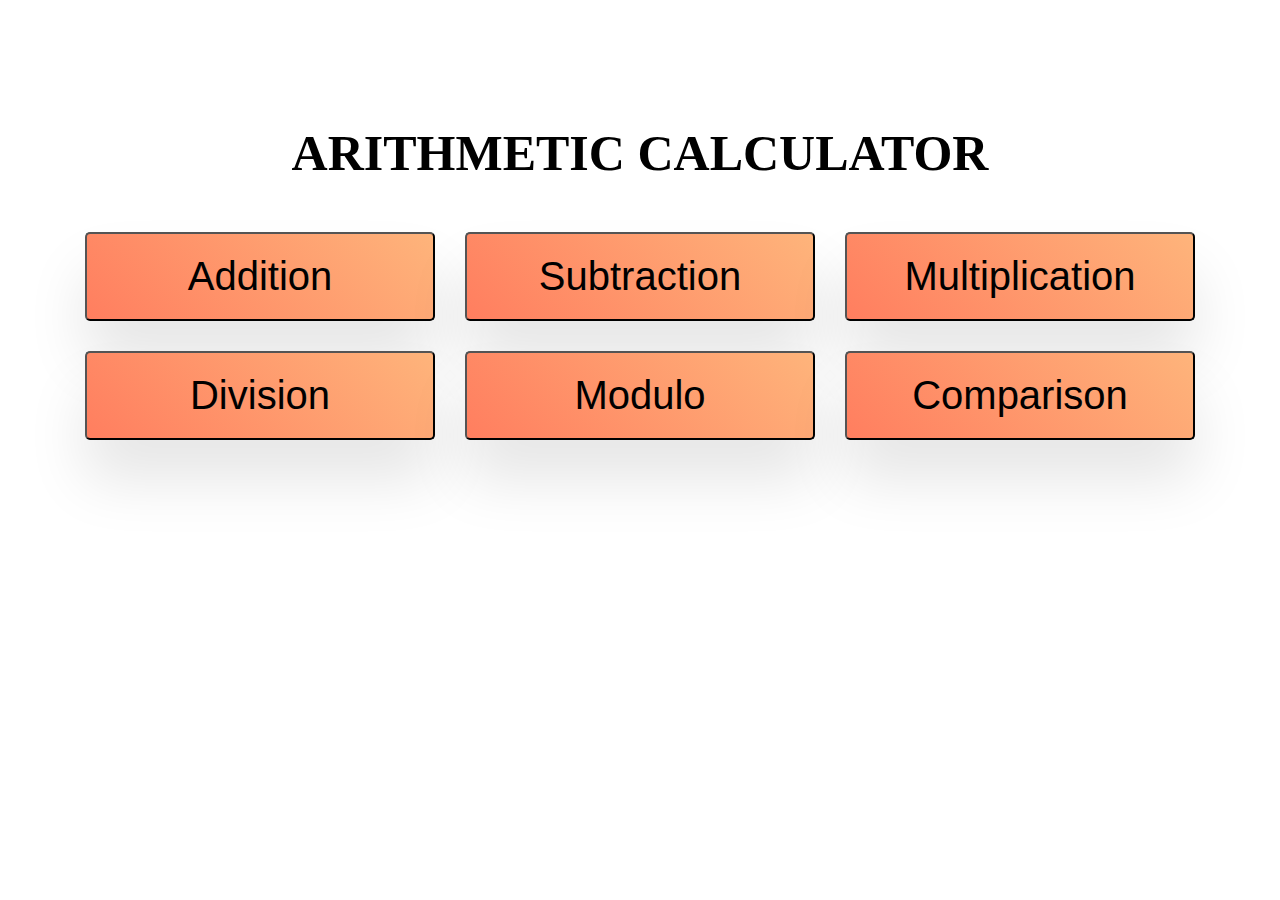
<file: index.html>
<!DOCTYPE html>
<html lang="en">
<head>
    <meta charset="UTF-8">
    <meta name="viewport" content="width=device-width, initial-scale=1.0">
    <title>Calculator</title>
    <link rel="stylesheet" href="homepage.css">
</head>
<body>
    <div id="container">
        <h1>ARITHMETIC CALCULATOR</h1>

        <div id="buttons">
           <div class="row">
               <button onclick="location.href='addition.html'" class="b1">Addition</button>
               <button onclick="location.href='subtraction.html'" class="b1">Subtraction</button>
               <button onclick="location.href='multiplication.html'" class="b1">Multiplication</button>
           </div>
           <div class="row">
               <button onclick="location.href='division.html'" class="b1">Division</button>
               <button onclick="location.href='./modulo/modulo.html'" class="b1">Modulo</button>
               <button onclick="location.href='./comparison/comparison.html'" class="b1">Comparison</button>
           </div>
        </div>
   
    </div>

   

</body>
</html>
</file>
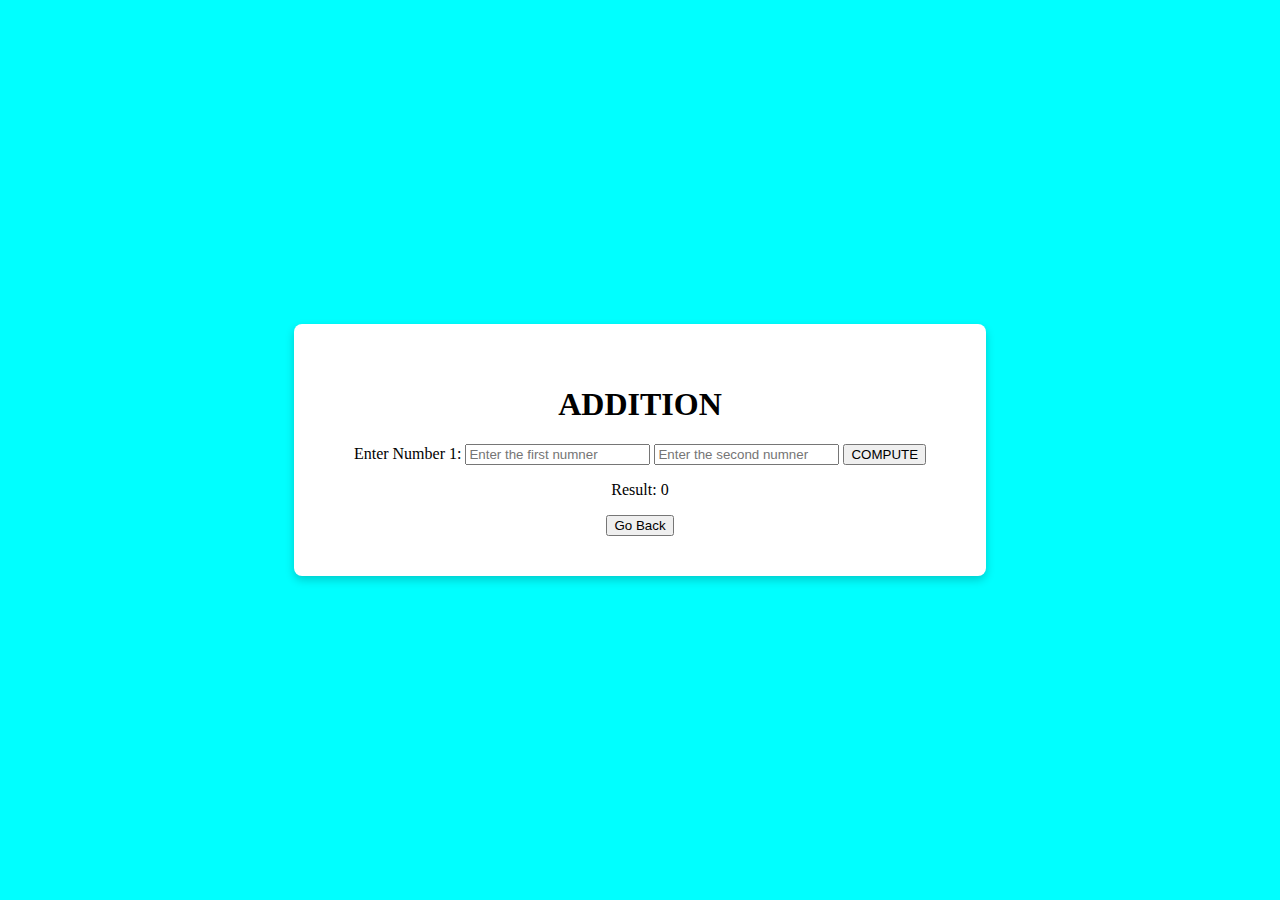
<file: addition.html>
<!DOCTYPE html>
<html lang="en">
<head>
    <meta charset="UTF-8">
    <meta name="viewport" content="width=device-width, initial-scale=1.0">
    <title>Addition</title>
    <link rel="stylesheet" href="style.css">
</head>
<body>
    <div id="container">
        <h1>ADDITION</h1>
        <label>Enter Number 1:</label>
        <input type="number" id="num1" placeholder="Enter the first numner">
        <input type="number" id="num2" placeholder="Enter the second numner">

        <button onclick="computeadd()">COMPUTE</button>
        <p id="result">Result: <span id="output">0</span></p>

        <button onclick="window.location.href='index.html'">Go Back</button>
    </div>
    
    <script src="app.js"></script>
</body>
</html>
</file>
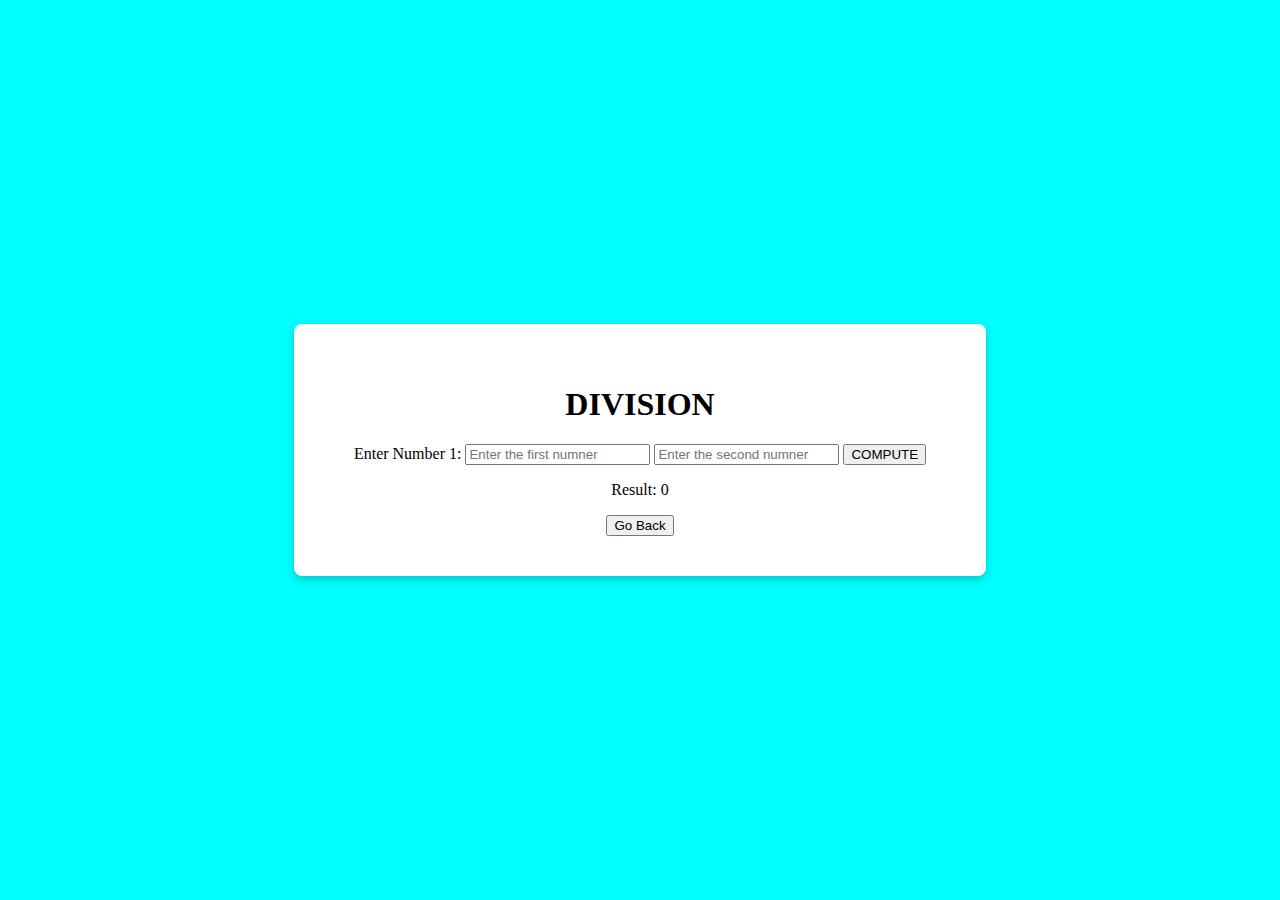
<file: division.html>
<!DOCTYPE html>
<html lang="en">
<head>
    <meta charset="UTF-8">
    <meta name="viewport" content="width=device-width, initial-scale=1.0">
    <title>Division</title>
    <link rel="stylesheet" href="style.css">
</head>
<body>
    <div id="container">
        <h1>DIVISION</h1>
        <label>Enter Number 1:</label>
        <input type="number" id="num1" placeholder="Enter the first numner">
        <input type="number" id="num2" placeholder="Enter the second numner">

        <button onclick="computediv()">COMPUTE</button>
        <p id="result">Result: <span id="output">0</span></p>

        <button onclick="window.location.href='index.html'">Go Back</button>
    </div>
    
    <script src="app.js"></script>
    
</body>
</html>
</file>
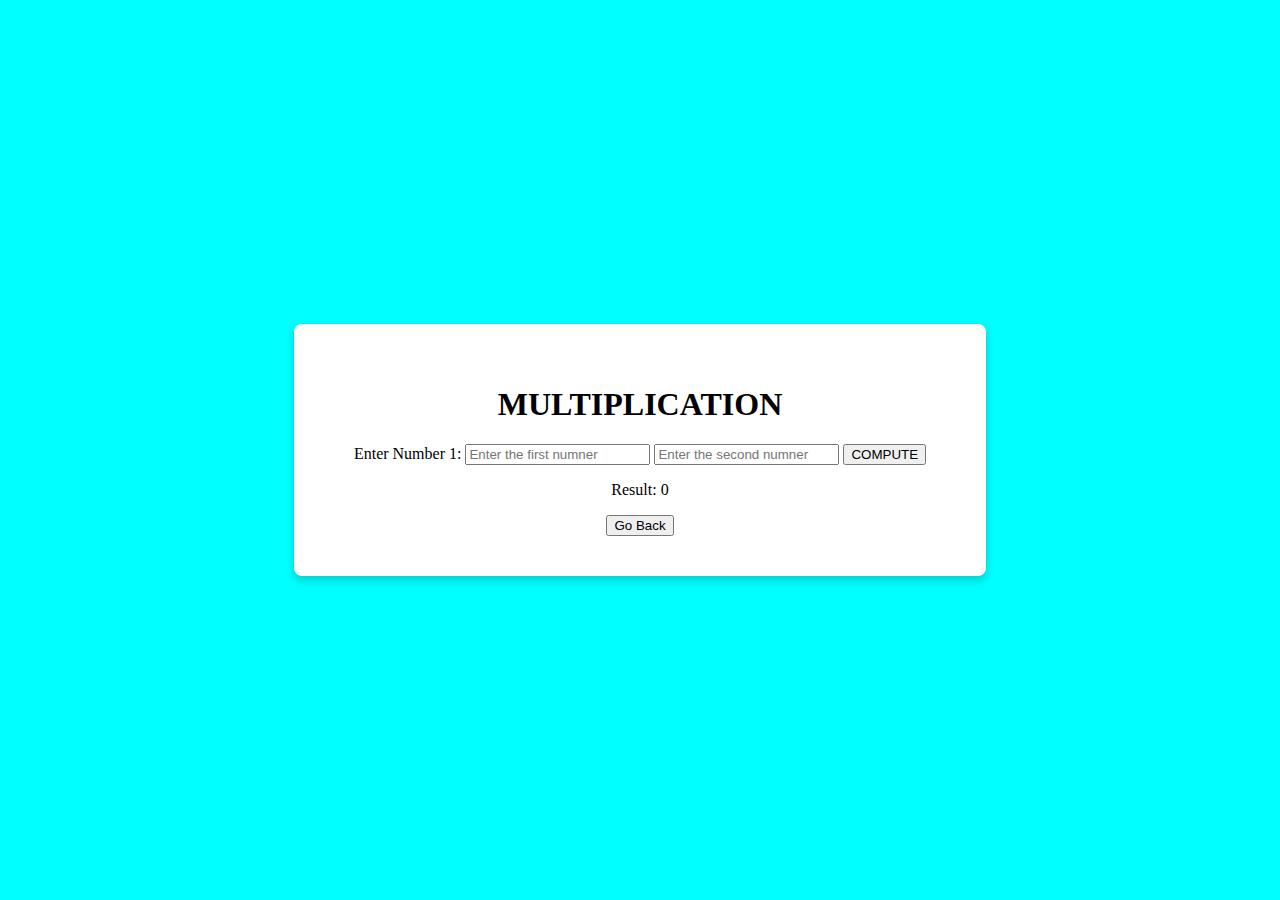
<file: multiplication.html>
<!DOCTYPE html>
<html lang="en">
<head>
    <meta charset="UTF-8">
    <meta name="viewport" content="width=device-width, initial-scale=1.0">
    <title>Multiplication</title>
    <link rel="stylesheet" href="style.css">
</head>
<body>
    <div id="container">
        <h1>MULTIPLICATION</h1>
        <label>Enter Number 1:</label>
        <input type="number" id="num1" placeholder="Enter the first numner">
        <input type="number" id="num2" placeholder="Enter the second numner">

        <button onclick="computemul()">COMPUTE</button>
        <p id="result">Result: <span id="output">0</span></p>

        <button onclick="window.location.href='index.html'">Go Back</button>
    </div>
    
    <script src="app.js"></script>
    
</body>
</html>
</file>
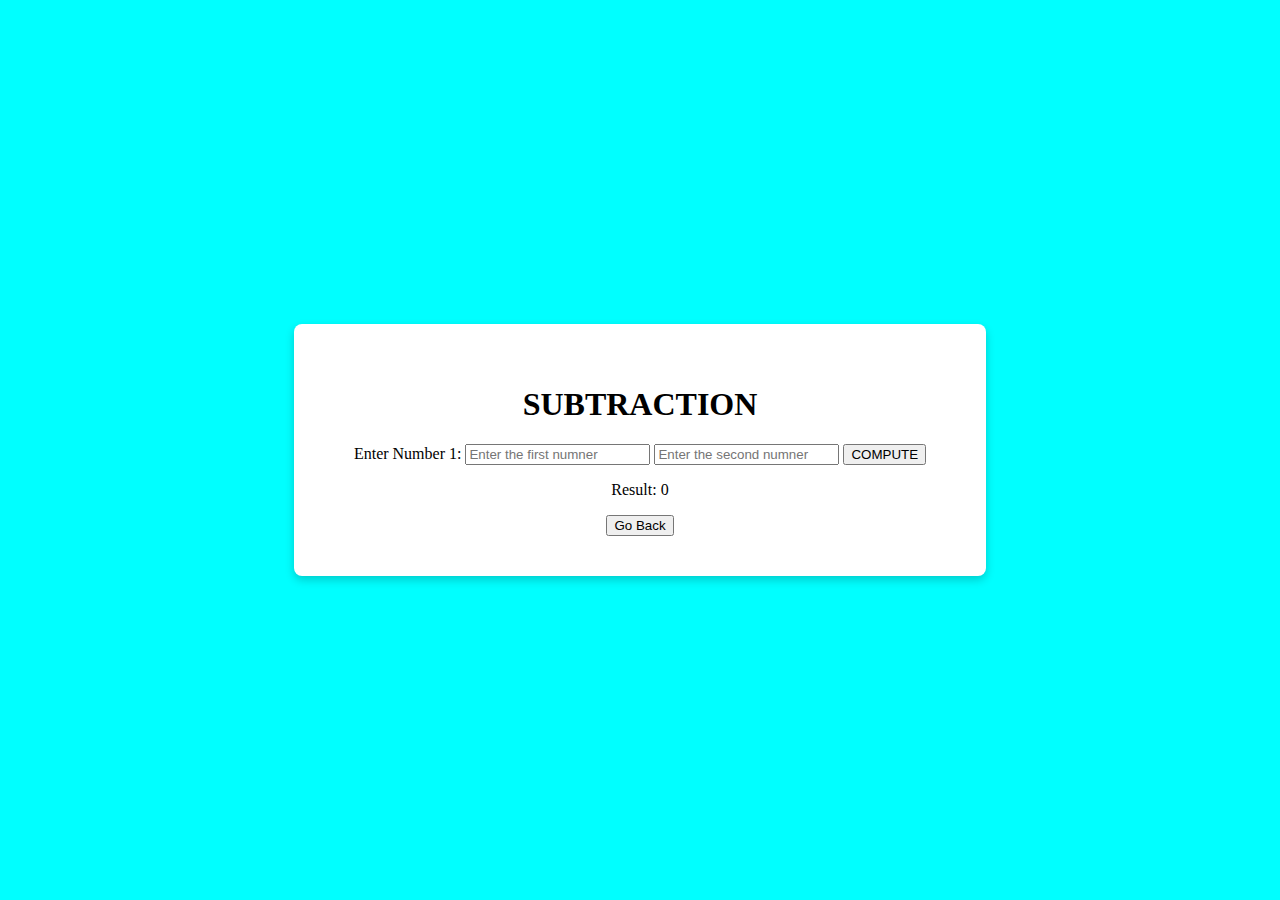
<file: subtraction.html>
<!DOCTYPE html>
<html lang="en">
<head>
    <meta charset="UTF-8">
    <meta name="viewport" content="width=device-width, initial-scale=1.0">
    <title>Subtraction</title>
    <link rel="stylesheet" href="style.css">
</head>
<body>
    <div id="container">
        <h1>SUBTRACTION</h1>
        <label>Enter Number 1:</label>
        <input type="number" id="num1" placeholder="Enter the first numner">
        <input type="number" id="num2" placeholder="Enter the second numner">

        <button onclick="computesub()">COMPUTE</button>
        <p id="result">Result: <span id="output">0</span></p>

        <button onclick="window.location.href='index.html'">Go Back</button>
    </div>
    
    <script src="app.js"></script>
    
</body>
</html>
</file>
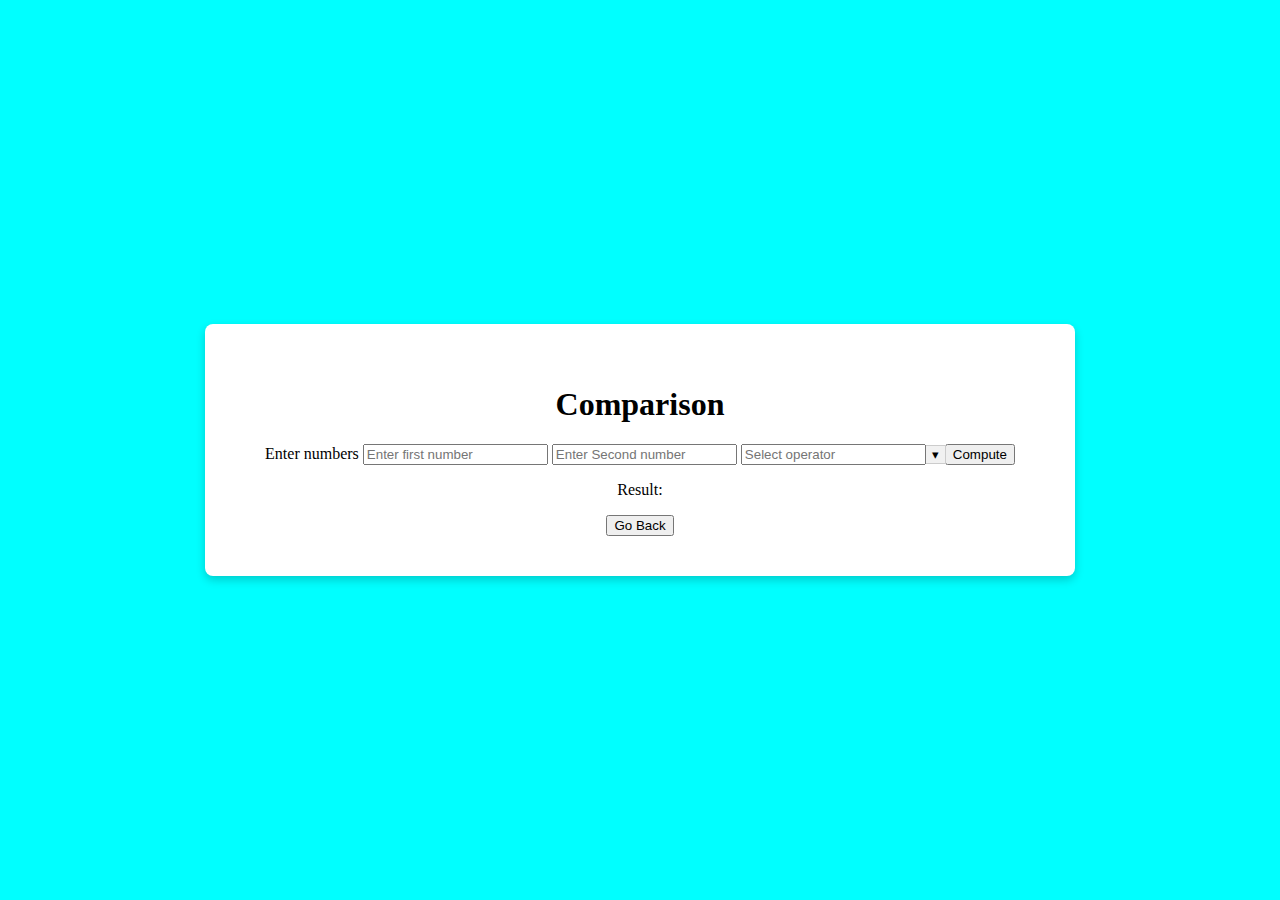
<file: comparison/comparison.html>
<!DOCTYPE html>
<html lang="en">
<head>
    <meta charset="UTF-8">
    <meta name="viewport" content="width=device-width, initial-scale=1.0">
    <title>comparision</title>
    <link rel="stylesheet" href="comparison.css">
</head>
<body>
    <div id="container">
        <h1>Comparison</h1>
        <label>Enter numbers</label>
        <input id="num1" placeholder="Enter first number">
        <input id="num2" placeholder="Enter Second number">
        <div class="dropdown">
            <input id="operator" placeholder="Select operator" readonly>
            <button class="arrow-btn" id="arrowButton">&#9662;</button>
            <div class="dropdown-content" id="dropdownMenu">
              <a href="javascript:void(0);" onclick="selectOption('>')">&gt;</a>
              <a href="javascript:void(0);" onclick="selectOption('<')">&lt;</a>
              <a href="javascript:void(0);" onclick="selectOption('>=')">>=</a>
              <a href="javascript:void(0);" onclick="selectOption('<=')"><=</a>
              <a href="javascript:void(0);" onclick="selectOption('==')">==</a>
              <a href="javascript:void(0);" onclick="selectOption('!=')">!=</a>
            </div>
        </div>
          
       <button onclick="computecompare()">Compute</button>
       <p id="result">Result:</p>
       <p id="error-message" style="color: red;"></p> 
       <button onclick="window.location.href='../index.html'">Go Back</button>
    </div>
    <script src="comparison.js"></script>
</body>
</html>
</file>
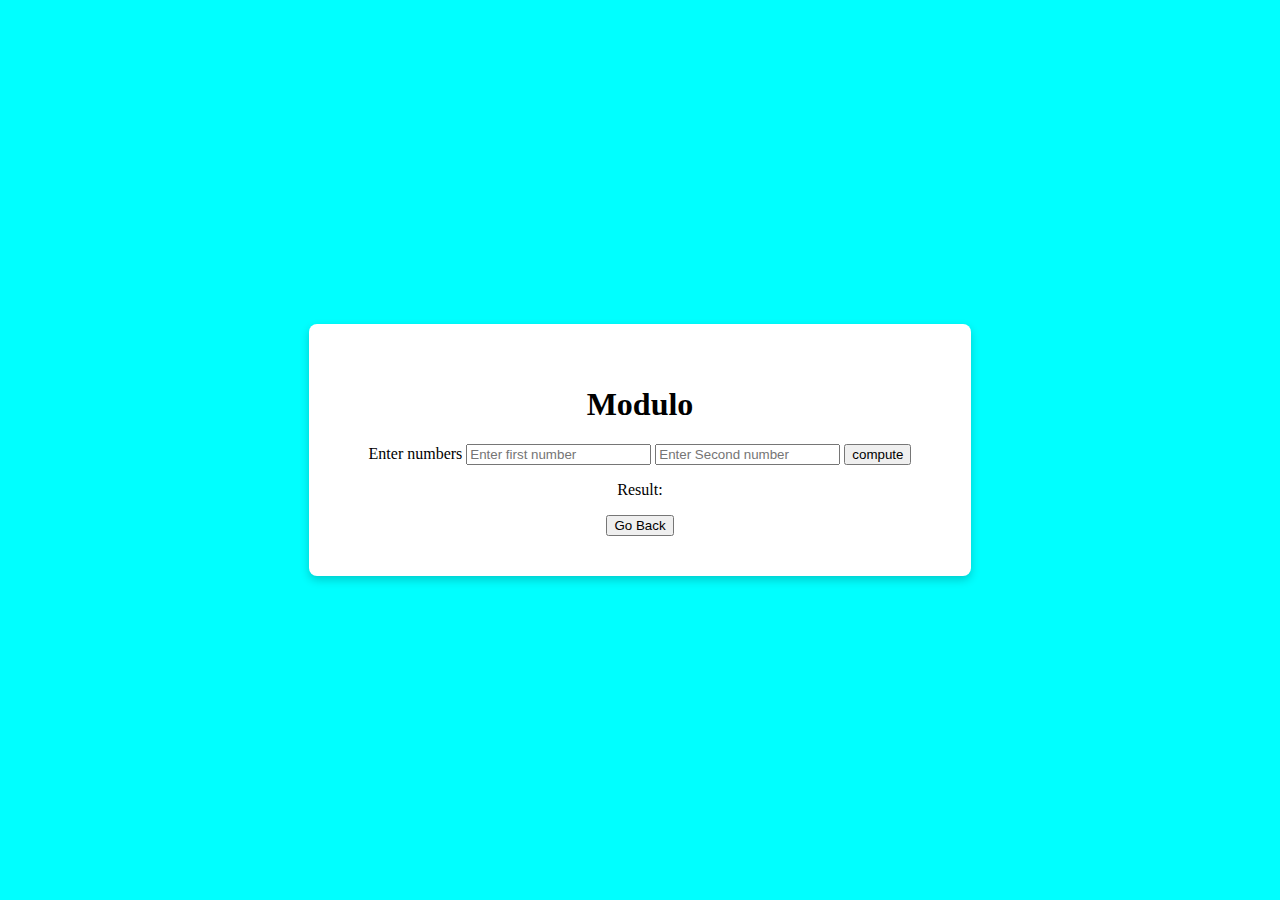
<file: modulo/modulo.html>
<!DOCTYPE html>
<html lang="en">
<head>
    <meta charset="UTF-8">
    <meta name="viewport" content="width=device-width, initial-scale=1.0">
    <title>Modulo</title>
    <link rel="stylesheet" href="modulo.css">
</head>
<body>
    <div id="container">
        <h1>Modulo</h1>
            <label>Enter numbers</label>
            <input type="number" id="num1" placeholder="Enter first number">
            <input type="number" id="num2" placeholder="Enter Second number">
    
            <button onclick="computemodulo()">compute</button>
            <p id="result">Result:</p>
            <p id="error-message" style="color: red;"></p> 
            <button onclick="window.location.href='../index.html'">Go Back</button>
    </div>
    
    <script src="modulo.js"></script>
</body>
</html>
</file>
<file: homepage.css>
body{
    display: flex;
    justify-content: center;
    align-items: center;
    margin: 0;
    padding: 0;
}

#container{
    text-align: center;
    align-items: center;
    margin-top:90px ;
}
#buttons{
    display: flex;
    flex-direction: column;
    gap:30px;
    align-items: center;
    margin-top:20px;
}

.row{
    display:flex;
    gap:30px;
}
h1{
    font-size: 50px;
    text-align:center;
    margin-bottom: 50px;
}
.b1{
    display: inline-block;
    padding:20px 20px;
    font-size:40px ;
    width:350px;
    background: linear-gradient(45deg, #ff7e5f, #feb47b);
    border-radius: 5px;
    box-shadow: 0px 40px 60px rgba(0, 0, 0, 0.1);
}

.b1.hover{
    box-shadow: 0px 6px 10px rgba(0, 0, 0, 0.15);
    transform: scale(1.05);
}
</file>
<file: style.css>
body{
    background-image: url('https://www.shutterstock.com/image-photo/unrecognizable-female-hands-use-calculator-260nw-2214528427.jpg');
    background-size: cover;
    height: 100vh;
    display: flex;
    justify-content: center;
    align-items: center;
    background-color: aqua;
    margin: 0;
    padding: 0;
}

#container{
    text-align: center;
    background-color: white;
    padding: 40px 60px;
    border-radius: 8px;
    box-shadow: 0 4px 10px rgba(0, 0, 0, 0.2);
}



h1{
    text-align: center;
}

#buttons{
    display: flex;
    flex-direction: column;
    row-gap: 15px;
}

#button{
    padding: 15px;
    border: none;
    transition: background-color 0.3s ease;
}

button:hover{
    background-color: chartreuse;
}

button:active{
    transform: scale(1.2);
}
</file>
<file: comparison/comparison.css>
body{
    background-image: url('https://www.shutterstock.com/image-photo/unrecognizable-female-hands-use-calculator-260nw-2214528427.jpg');
    background-size: cover;
    height: 100vh;
    display: flex;
    justify-content: center;
    align-items: center;
    background-color: aqua;
    margin: 0;
    padding: 0;
}

#container{
    text-align: center;
    background-color: white;
    padding: 40px 60px;
    border-radius: 8px;
    box-shadow: 0 4px 10px rgba(0, 0, 0, 0.2);
}

h1{
    text-align: center;
}

#buttons{
    display: flex;
    flex-direction: column;
    row-gap: 15px;
}

#button{
    padding: 15px;
    border: none;
    transition: background-color 0.3s ease;
}

button:hover{
    background-color: chartreuse;
}

button:active{
    transform: scale(1.2);
}


.dropdown {
    position: relative;
    display: inline-flex;
    align-items: center;
    width: 200px;
  }
  
  .arrow-btn {
    width: 20%;
    background-color: #f1f1f1;
    border: 1px solid #ccc;
    border-left: none;
    cursor: pointer;
    text-align: center;
  }

  .dropdown-content {
    display: none;
    position: absolute;
    background-color: #f9f9f9;
    width: 100%;
    box-shadow: 0px 8px 16px 0px rgba(0,0,0,0.2);
    z-index: 1;
    top: 100%;
  }
  
  .dropdown-content a {
    color: black;
    font-weight: bolder;
    padding: 10px;
    text-decoration: none;
    display: block;
  }
  
  .dropdown-content a:hover {
    background-color: #f1f1f1;
  }
</file>
<file: modulo/modulo.css>
body{
    background-image: url('https://www.shutterstock.com/image-photo/unrecognizable-female-hands-use-calculator-260nw-2214528427.jpg');
    background-size: cover;
    height: 100vh;
    display: flex;
    justify-content: center;
    align-items: center;
    background-color: aqua;
    margin: 0;
    padding: 0;
}

#container{
    text-align: center;
    background-color: white;
    padding: 40px 60px;
    border-radius: 8px;
    box-shadow: 0 4px 10px rgba(0, 0, 0, 0.2);
}

h1{
    text-align: center;
}

#buttons{
    display: flex;
    flex-direction: column;
    row-gap: 15px;
}

#button{
    padding: 15px;
    border: none;
    transition: background-color 0.3s ease;
}

button:hover{
    background-color: chartreuse;
}

button:active{
    transform: scale(1.2);
}
input[type="number"]::-webkit-outer-spin-button,
input[type="number"]::-webkit-inner-spin-button {
    -webkit-appearance: none;
    margin: 0; 
}
</file>
